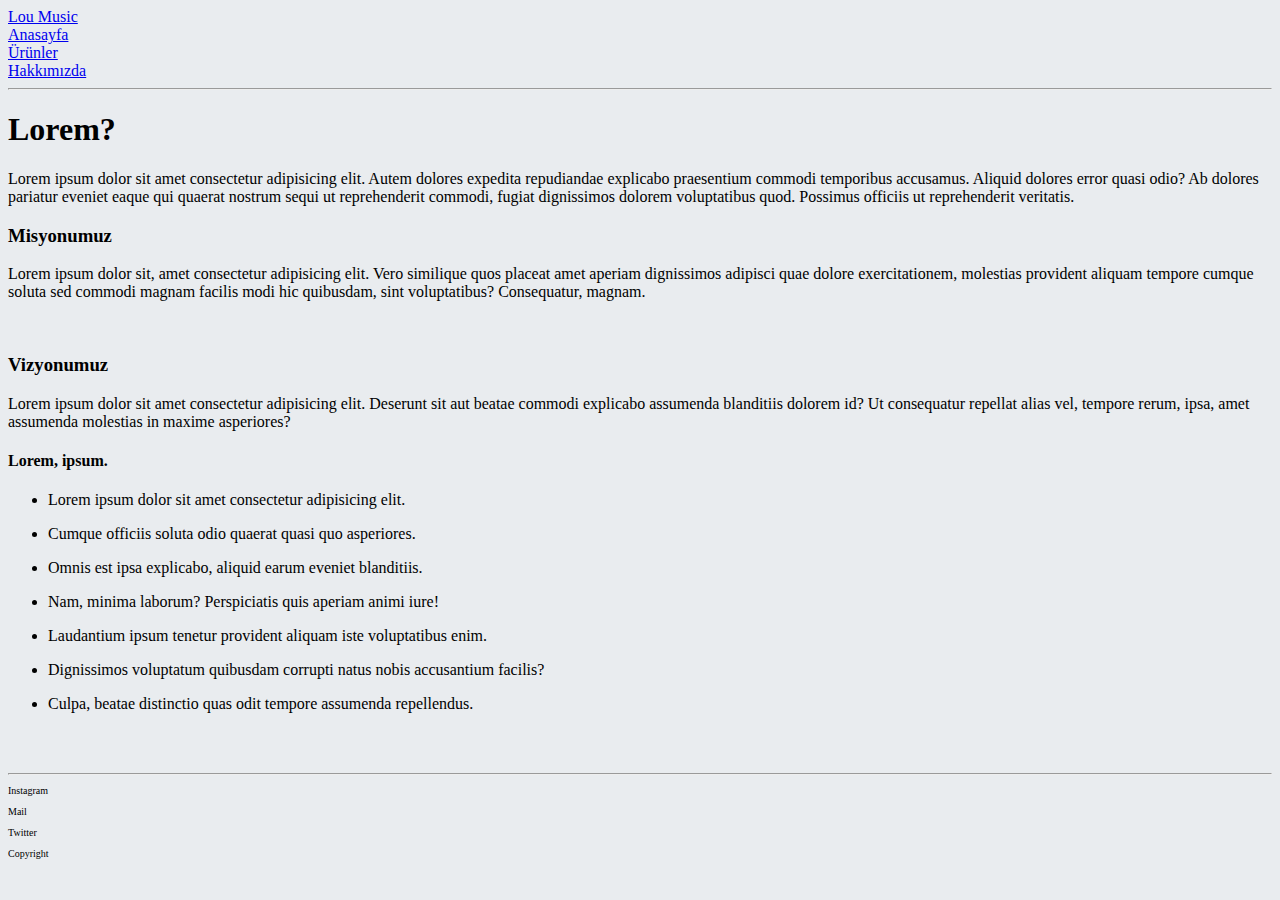
<file: hakkımızda.html>
<!doctype html>
<html lang="tr">
  <head>
    <!-- Required meta tags -->
    <meta charset="utf-8">
    <meta name="viewport" content="width=device-width, initial-scale=1, shrink-to-fit=no">

    <!-- Bootstrap CSS -->
    <link rel="stylesheet" href="https://cdn.jsdelivr.net/npm/bootstrap@4.6.1/dist/css/bootstrap.min.css" integrity="sha384-zCbKRCUGaJDkqS1kPbPd7TveP5iyJE0EjAuZQTgFLD2ylzuqKfdKlfG/eSrtxUkn" crossorigin="anonymous">
     <link rel="stylesheet" href="style.css">
    <title>Hakkımızda | Lou Music</title>
  </head>
  <body>

     <!-- Nav Bar Start-->
      
     <nav class="container">
        <div class="row bg-info">
            
          <div class="col-sm-2 font-weight-bold p-1">
              <a href="index.html" class="text-body">
                  Lou Music
              </a>
          </div>
          <div class="col-sm-2">
                <a href="index.html" class="text-body">
                    Anasayfa    
              </a>
            </div>
            <div class="col-sm-2">

                <a href="urunler.html" class="text-body">
                    Ürünler
              </a>

            </div>
            <div class="col-sm-2">
                <a href="hakkımızda.html"class="text-body">
                    Hakkımızda
                </a>
            </div>
        </div>
    </nav>
    <hr>


    <!-- nav bar end -->
    


    <div class="container">
      <h1>Lorem?</h1>
      <p>Lorem ipsum dolor sit amet consectetur adipisicing elit. Autem dolores expedita repudiandae explicabo praesentium commodi temporibus accusamus. 
        Aliquid dolores error quasi odio? Ab dolores pariatur eveniet eaque qui quaerat nostrum sequi ut reprehenderit commodi, 
        fugiat dignissimos dolorem voluptatibus quod. Possimus officiis ut reprehenderit veritatis.</p>

        <h3>Misyonumuz</h3>
        <p>Lorem ipsum dolor sit, amet consectetur adipisicing elit. 
          Vero similique quos placeat amet aperiam dignissimos adipisci quae dolore exercitationem, 
          molestias provident aliquam tempore cumque soluta sed commodi magnam facilis modi hic quibusdam, sint voluptatibus? Consequatur, magnam.</p>
        <br>
        <h3>Vizyonumuz</h3>
        <p>Lorem ipsum dolor sit amet consectetur adipisicing elit. 
          Deserunt sit aut beatae commodi explicabo assumenda blanditiis dolorem id? Ut consequatur repellat alias vel, 
          tempore rerum, ipsa, amet assumenda molestias in maxime asperiores?</p>

          <h4>Lorem, ipsum.</h4>
          <ul>
            <li>
              <p>Lorem ipsum dolor sit amet consectetur adipisicing elit.</p>
            </li>
            <li>
              <p>Cumque officiis soluta odio quaerat quasi quo asperiores.</p>
            </li>
            <li>
              <p>Omnis est ipsa explicabo, aliquid earum eveniet blanditiis.</p>
            </li>
            <li>
              <p>Nam, minima laborum? Perspiciatis quis aperiam animi iure!</p>
            </li>
            <li>
              <p>Laudantium ipsum tenetur provident aliquam iste voluptatibus enim.</p>
            </li>
            <li>
              <p>Dignissimos voluptatum quibusdam corrupti natus nobis accusantium facilis?</p>
            </li>
            <li>
              <p>Culpa, beatae distinctio quas odit tempore assumenda repellendus.</p>
            </li>
          </ul>



    </div>
    <br>
    <br>
    <hr>    

     <!-- iletisim ve copyright -->

      <!-- iletişim start -->

      <div class="container">
        <div class="row">
            
             <div class="col-sm-1">
                <p style="font-size: 10px;">
                  Instagram
              </p>
              </div>
            
              <div class="col-sm-1">
              <p style="font-size: 10px;">
                  Mail
              </p>
              </div>
           
              <div class="col-sm-1">
              <p style="font-size: 10px;">
                  Twitter
              </p>
              </div>

              <div class="col-sm-6">

              </div>

              <div class="col-sm-1">
                  <p style="font-size: 10px; font-weight: lighter;">Copyright</p>
              </div>
            
          
          </div>
        </div>
    </div>



    <!-- iletişim end -->
    

    <!-- Optional JavaScript; choose one of the two! -->

    <!-- Option 1: jQuery and Bootstrap Bundle (includes Popper) -->
    <script src="https://cdn.jsdelivr.net/npm/jquery@3.5.1/dist/jquery.slim.min.js" integrity="sha384-DfXdz2htPH0lsSSs5nCTpuj/zy4C+OGpamoFVy38MVBnE+IbbVYUew+OrCXaRkfj" crossorigin="anonymous"></script>
    <script src="https://cdn.jsdelivr.net/npm/bootstrap@4.6.1/dist/js/bootstrap.bundle.min.js" integrity="sha384-fQybjgWLrvvRgtW6bFlB7jaZrFsaBXjsOMm/tB9LTS58ONXgqbR9W8oWht/amnpF" crossorigin="anonymous"></script>

    <!-- Option 2: Separate Popper and Bootstrap JS -->
    <!--
    <script src="https://cdn.jsdelivr.net/npm/jquery@3.5.1/dist/jquery.slim.min.js" integrity="sha384-DfXdz2htPH0lsSSs5nCTpuj/zy4C+OGpamoFVy38MVBnE+IbbVYUew+OrCXaRkfj" crossorigin="anonymous"></script>
    <script src="https://cdn.jsdelivr.net/npm/popper.js@1.16.1/dist/umd/popper.min.js" integrity="sha384-9/reFTGAW83EW2RDu2S0VKaIzap3H66lZH81PoYlFhbGU+6BZp6G7niu735Sk7lN" crossorigin="anonymous"></script>
    <script src="https://cdn.jsdelivr.net/npm/bootstrap@4.6.1/dist/js/bootstrap.min.js" integrity="sha384-VHvPCCyXqtD5DqJeNxl2dtTyhF78xXNXdkwX1CZeRusQfRKp+tA7hAShOK/B/fQ2" crossorigin="anonymous"></script>
    -->
  </body>
</html>
</file>
<file: style.css>
body {
    background-color: #E9ECEF;
}

#gitarlar {
    background-color: #E9ECEF;

}

#midis {
    background-color: #E9ECEF;

    

}

#mikrofonlar {
    background-color: #E9ECEF;
}
</file>
